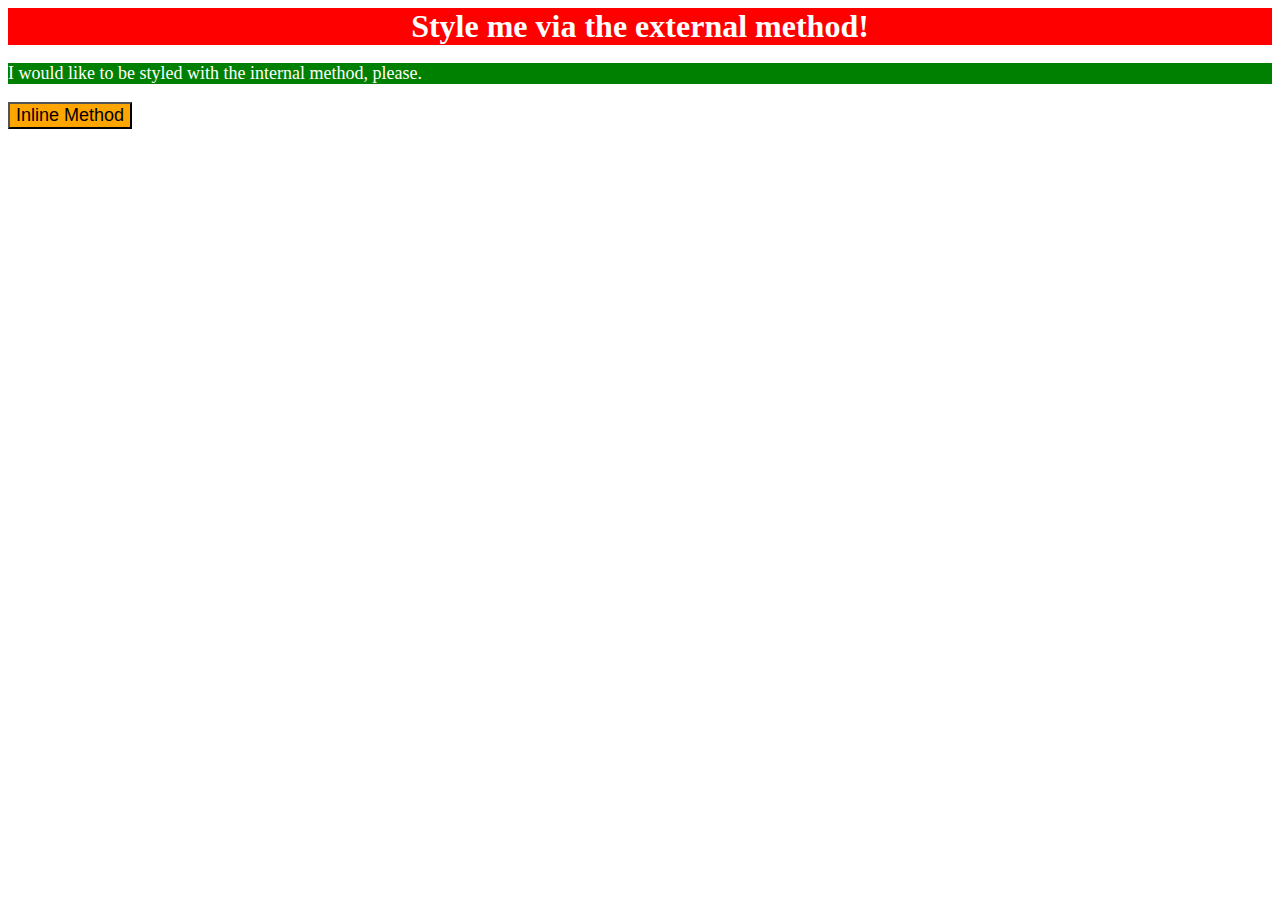
<file: foundations/01-css-methods/index.html>
<!DOCTYPE html>
<html lang="en">
  <head>
    <meta charset="UTF-8">
    <meta http-equiv="X-UA-Compatible" content="IE=edge">
    <meta name="viewport" content="width=device-width, initial-scale=1.0">

    <style>

      p {
        background-color: green;
        color: white;
        font-size: 18px;
      }

    </style>

    <link rel="stylesheet" href="style.css" />
    <title>Methods for Adding CSS</title>
  </head>
  <body>
    <div>Style me via the external method!</div>
    <p>I would like to be styled with the internal method, please.</p>
    <button style="background-color: orange; font-size: 18px;">Inline Method</button>
  </body>
</html>
</file>
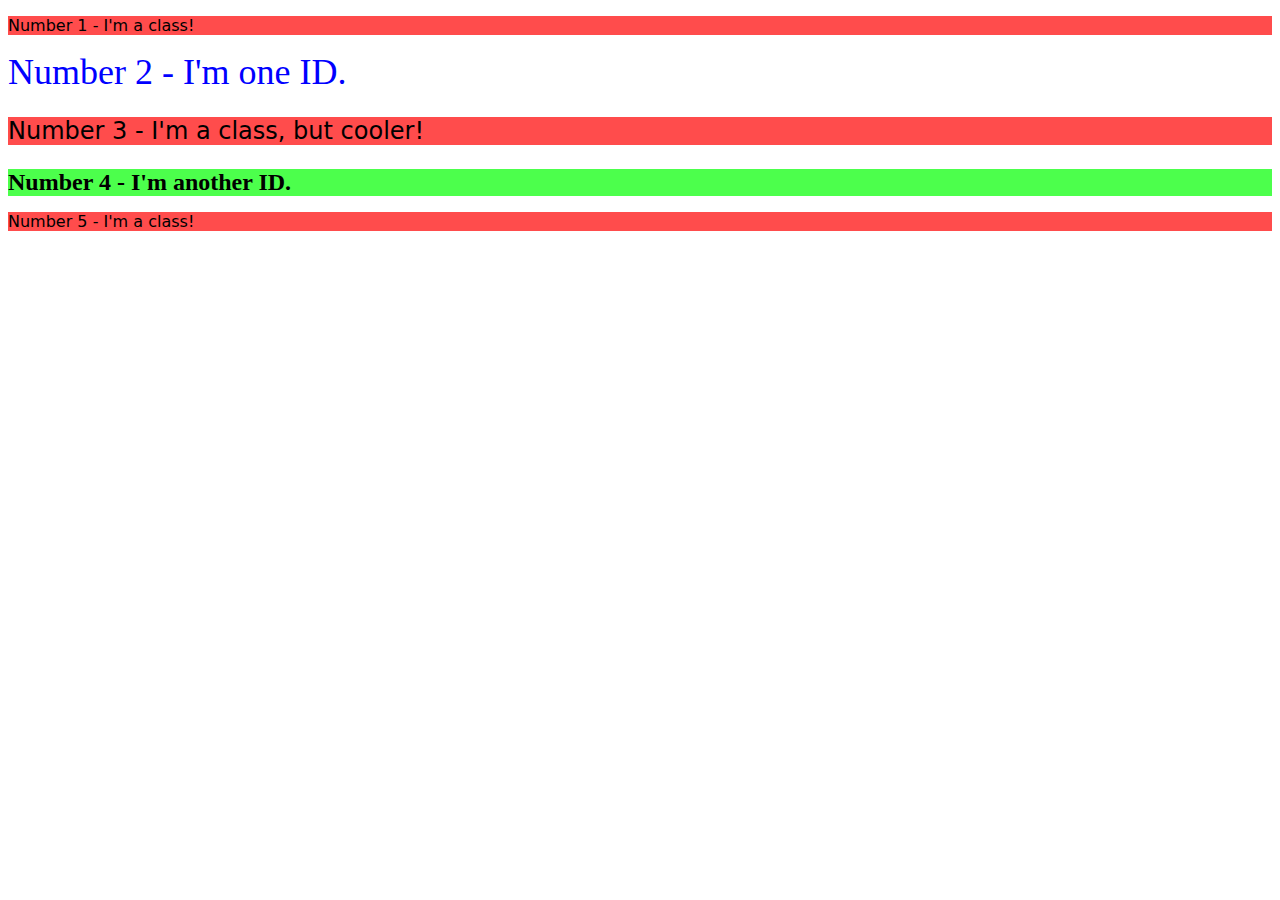
<file: foundations/02-class-id-selectors/index.html>
<!DOCTYPE html>
<html lang="en">
  <head>
    <meta charset="UTF-8">
    <meta http-equiv="X-UA-Compatible" content="IE=edge">
    <meta name="viewport" content="width=device-width, initial-scale=1.0">
    <title>Class and ID Selectors</title>
    <link rel="stylesheet" href="style.css">
  </head>
  <body>
    <p class="odd">Number 1 - I'm a class!</p>
    <div id="uni_1">Number 2 - I'm one ID.</div>
    <p class="odd cool">Number 3 - I'm a class, but cooler!</p>
    <div id="uni_2">Number 4 - I'm another ID.</div>
    <p class="odd">Number 5 - I'm a class!</p>
  </body>
</html>
</file>
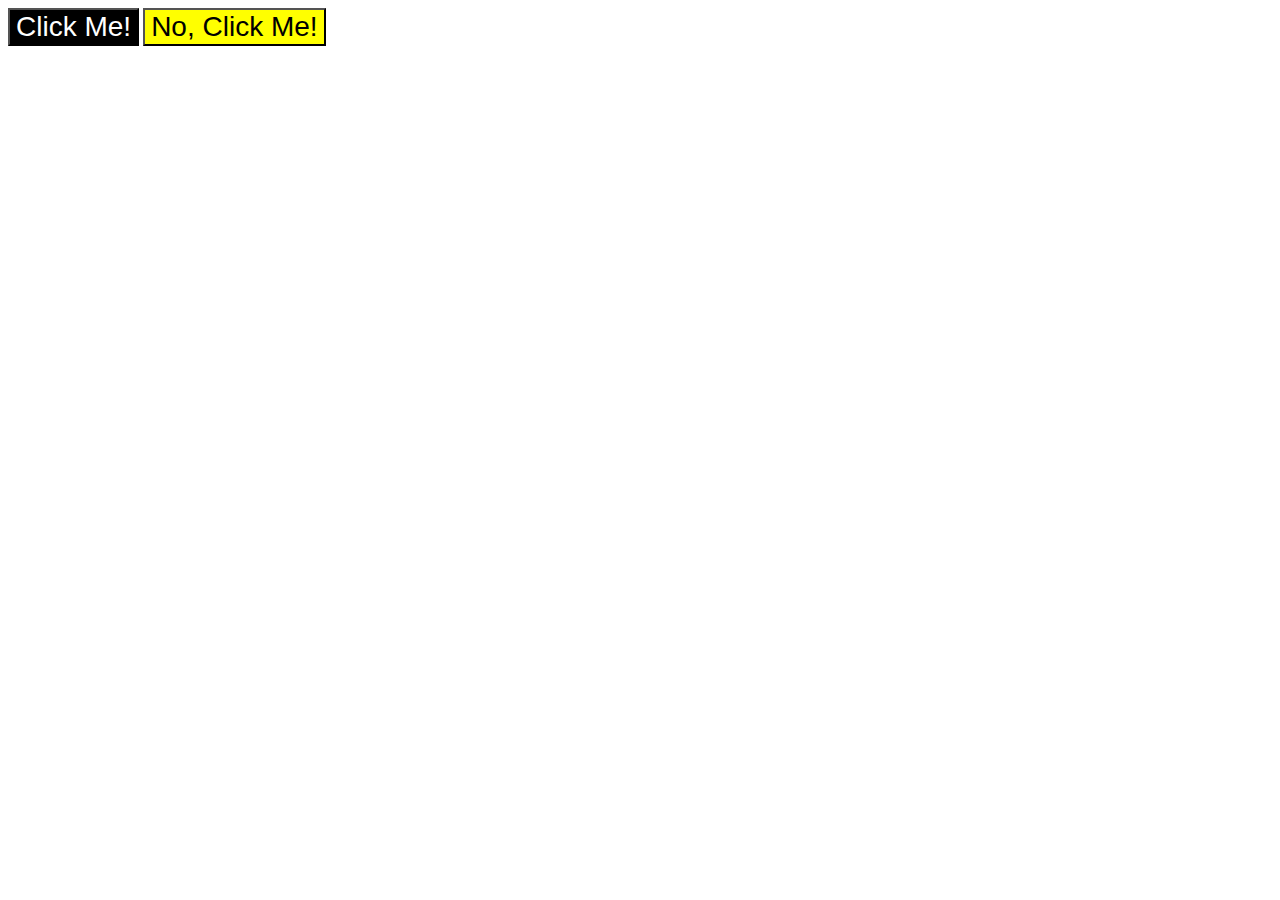
<file: foundations/03-grouping-selectors/index.html>
<!DOCTYPE html>
<html lang="en">
  <head>
    <meta charset="UTF-8">
    <meta http-equiv="X-UA-Compatible" content="IE=edge">
    <meta name="viewport" content="width=device-width, initial-scale=1.0">
    <title>Grouping Selectors</title>
    <link rel="stylesheet" href="style.css">
  </head>
  <body>
    <button class="black-btn">Click Me!</button>
    <button class="yellow-btn">No, Click Me!</button>
  </body>
</html>
</file>
<file: foundations/01-css-methods/style.css>
/* CSS STYLES */

div {
    color: white;
    background-color: red;
    font-size: 32px;
    text-align: center;
    font-weight: bold;
}
</file>
<file: foundations/02-class-id-selectors/style.css>
/* CSS STYLE */

.odd {
    background-color: rgba(255,0,0,0.7);
    font-family: 'Verdana', 'Dejavu Sans', sans-serif;
}

#uni_1 {
    color: rgb(0,0,255);
    font-size: 36px;
}

.odd.cool {
    font-size: 24px;
}

#uni_2 {
    background-color: rgba(0,255,0,0.7);
    font-size: 24px;
    font-weight: bold;
}
</file>
<file: foundations/03-grouping-selectors/style.css>
/* CSS STYLES */

.black-btn,
.yellow-btn {
    font-size: 28px;
    font-family: 'Helvetica', 'Times New Roman', sans-serif;
}

.black-btn {
    background-color: black;
    color: white;
}

.yellow-btn {
    background-color: yellow;
}
</file>
